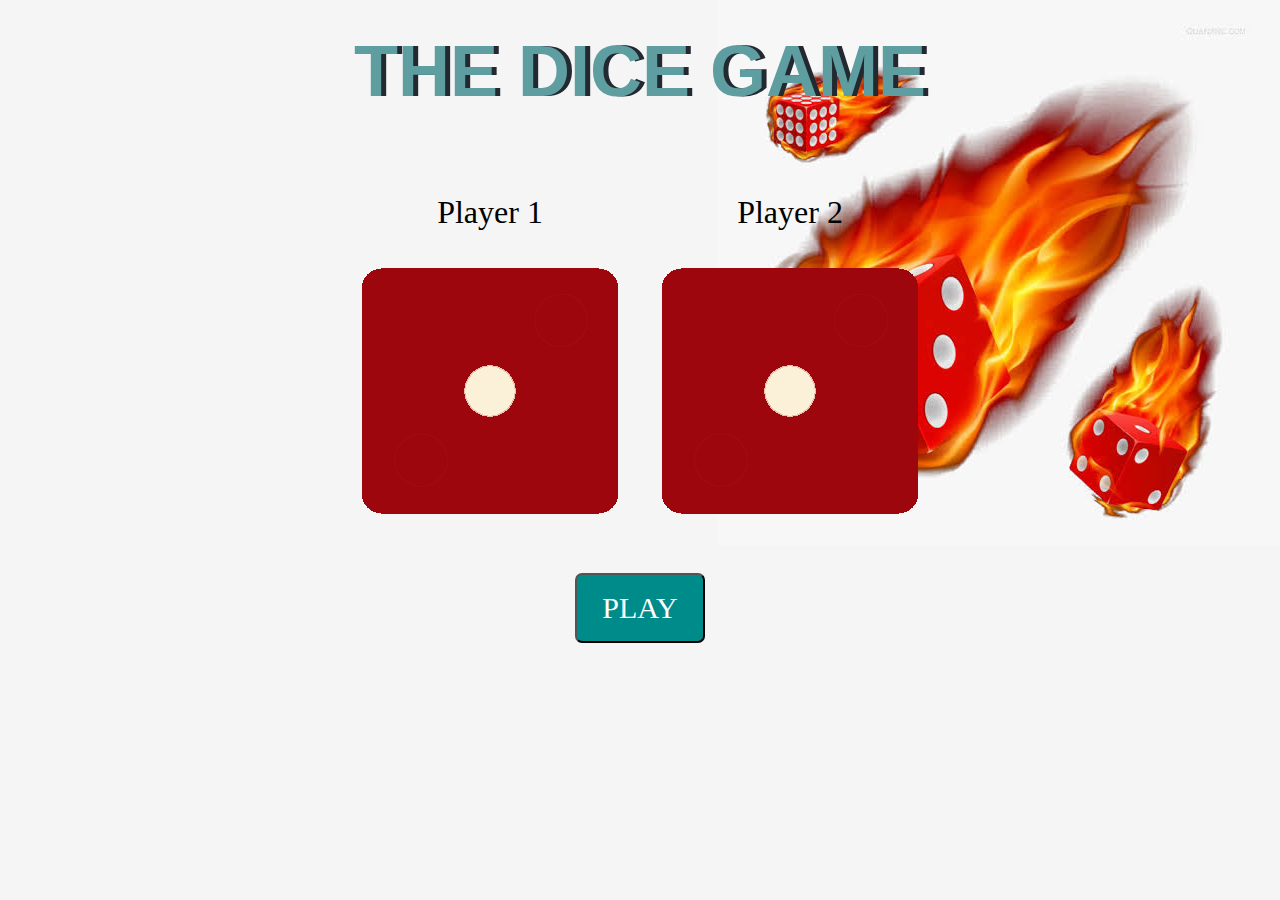
<file: index.html>
<!DOCTYPE html> 

<html lang="en"> 

<head> 
    <meta charset="UTF-8"> 
    <meta name="viewport" content= "width=device-width, initial-scale=1.0"> 
    <title>Dice Game</title> 
    <link href="style.css" rel="stylesheet">
</head> 

<body> 
<script type= "text/javascript" src="dice.js"> </script>
    <div class="game"> 

        <h1>THE DICE GAME</h1> 

        <div class="dice"> 
            <p class="Player1">Player 1</p> 
            <img class="pic1" src="dice1.png"> 
        </div> 

        <div class="dice"> 
            <p class="Player2">Player 2</p> 
            <image class="pic2" src="dice1.png"> 
        </div> 

    </div> 

    <div class="container bottom"> 

        <button type="button" class="butn" onClick="rollDice()">  PLAY </button> 
</body> 

</html>
</file>
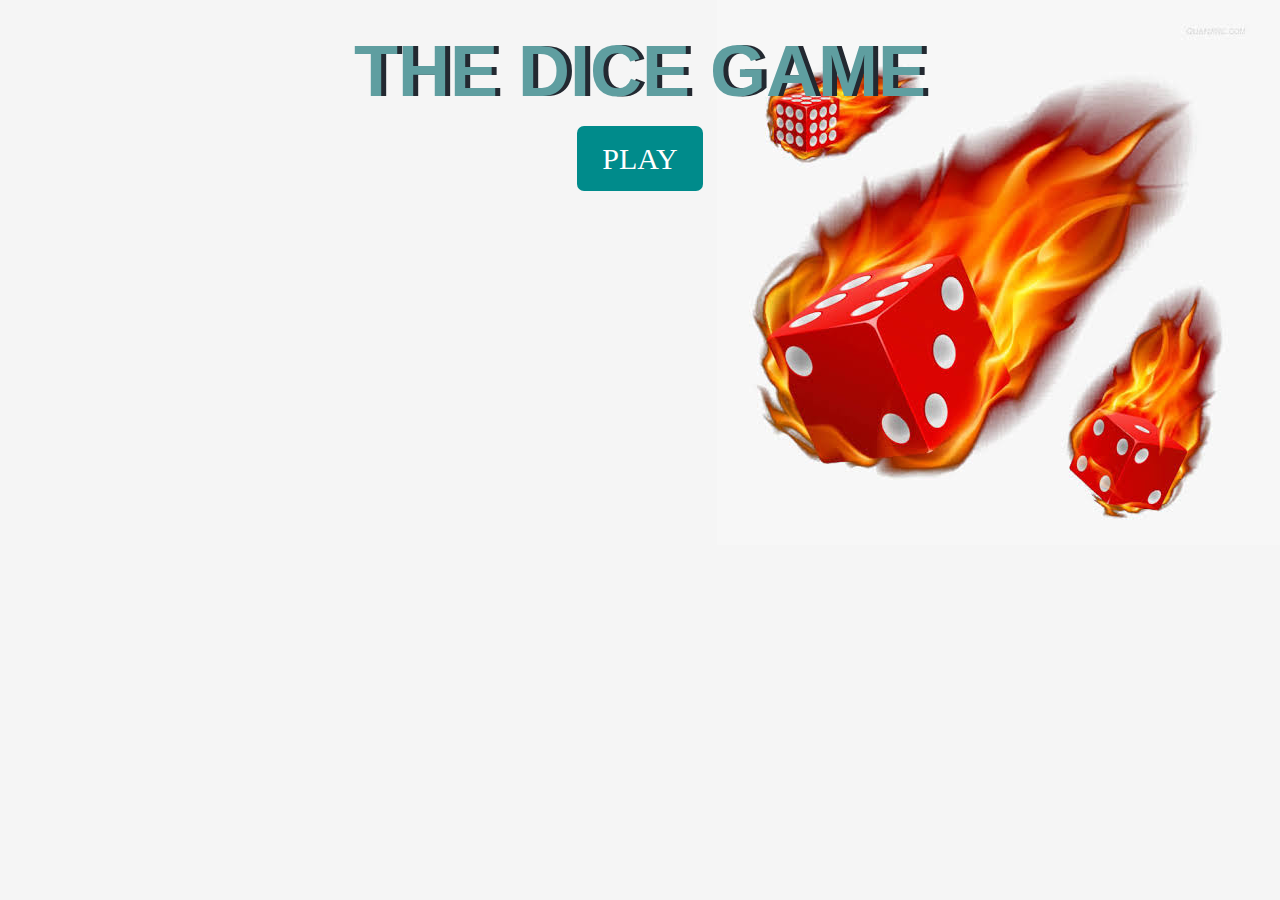
<file: front.html>
<!DOCTYPE html> 

<html lang="en"> 

<head> 
    <meta charset="UTF-8"> 
    <meta name="viewport" content= "width=device-width, initial-scale=1.0"> 
    <title>Front Dice Game</title> 
    <link href="style.css" rel="stylesheet">
</head> 

<body>
<h1>THE DICE GAME</h1> 
<a href ="index.html" class="butn" >PLAY</a>
    </body>
    </html>
</file>
<file: style.css>
body { 
      background-color:whitesmoke;
      text-align: center; 
      background-image:url(images.jpeg);
      background-repeat:no-repeat;
      height:4%;
      background-position: right top;
    } 

    .dice { 
        text-align: center; 
        display: inline-block; 
        margin: 20px; 
    } 
    
    .game { 
        width: 80%; 
        margin: auto; 
        text-align: center; 
    } 

    h1 { 

        margin: 30px; 
        font-family:Verdana, Geneva, Tahoma, sans-serif;
        text-shadow: 5px 0 #232931;
        font-size: 4.5rem; 
        color:cadetblue; 
        text-align: center; 

    } 

    p { 

        font-size: 2rem; 
        color: black;
        font-family: "Indie Flower", cursive; 
    } 

    image { 

        width: 100%; 
    } 

    .bottom { 

        padding-top: 30px; 
        color: powderblue;
    } 

    .butn { 

        background:darkcyan;
        font-family: Georgia, 'Times New Roman', Times, serif; 
        border-radius: 7px; 
        color: #ffff; 
        font-size: 30px; 
        padding: 16px 25px 16px 25px; 
        text-decoration: none; 
    } 

    .butn:hover { 
        background: #303f53; 
        text-decoration: none; 
    }
</file>
